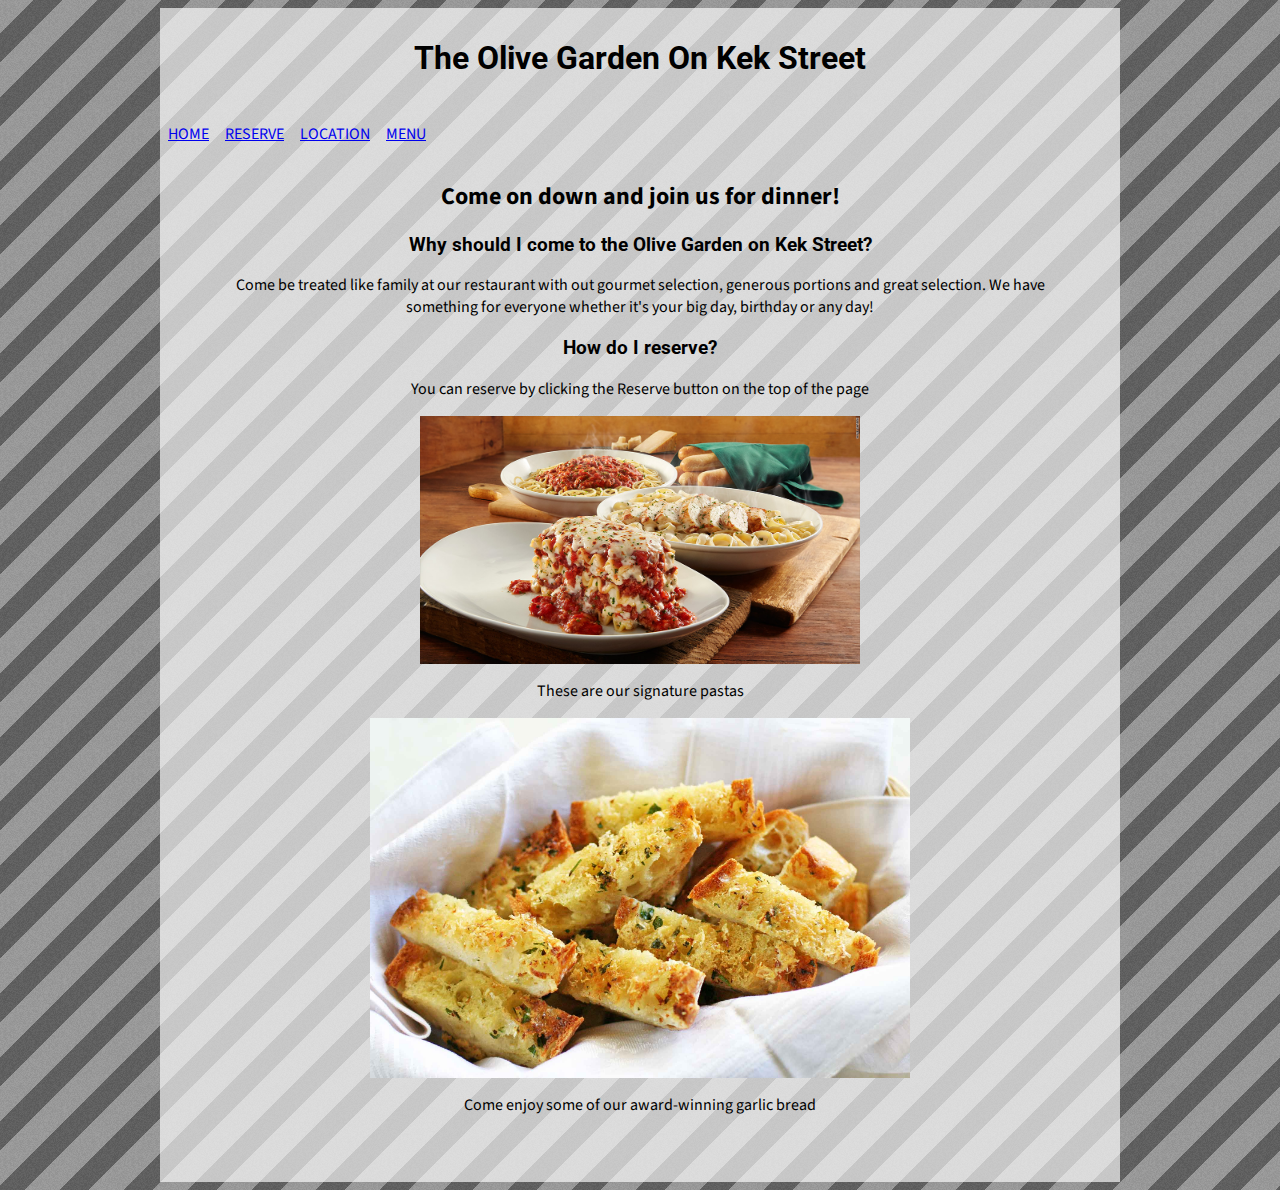
<file: index.html>
<!DOCTYPE html>

<head>
  <title> Olive Garden on Kek Street </title>
  <link href="https://fonts.googleapis.com/css?family=Roboto|Source+Sans+Pro" rel="stylesheet">
  <link type="text/css" rel="stylesheet" href="css/stylesheet.css">
  <link rel="shortcut icon" type="img/ico" href="img/favicon.ico">
</head>

<!-- HOW TO USE FONTS:
font-family: 'Roboto', sans-serif;
font-family: 'Source Sans Pro', sans-serif;
!-->

<body>
  <div id="main">
    <div id="header">
    </div>
    <h1 class="ontop"> The Olive Garden On Kek Street </h1>
      <div id="nav">
        <ul>
          <li> <a href="index.html" id="home" class="links"> <p class="text"> HOME </p> </a> </li>
          <li> <a href="contact.html" id="reserve" class="links"> <p class="text"> RESERVE </p> </a> </li>
          <li> <a href="location.html" id="location" class="links"> <p class="text"> LOCATION </p> </a> </li>
          <li> <a href="menu.html" id="menu" class="links"> <p class="text"> MENU </p> </a> </li>
        </ul>
      </div>
    <h2 class="text"> Come on down and join us for dinner! </h2>
    <h3> Why should I come to the Olive Garden on Kek Street? </h3>
    <div class="marketing">
      <p class="marketingtext">Come be treated like family at our restaurant with out gourmet selection, generous portions and great selection. We have something for everyone whether it's your big day, birthday or any day! </p>
    </div>
    <h3> How do I reserve? </h3>
    <div class="marketing">
      <p class="marketingtext"> You can reserve by clicking the Reserve button on the top of the page </p>
    </div>
    <img src="img/lasagne.jpg" id="lasagne"> <p class="subtitles"> These are our signature pastas </p> </img>
    <img src="img/gbread.jpg" id="gbread"> <p class="subtitles"> Come enjoy some of our award-winning garlic bread </p>
    <div id="img2txt">
    </div>
    <div id="footer">
    </div>
  </div>
</body>
</file>
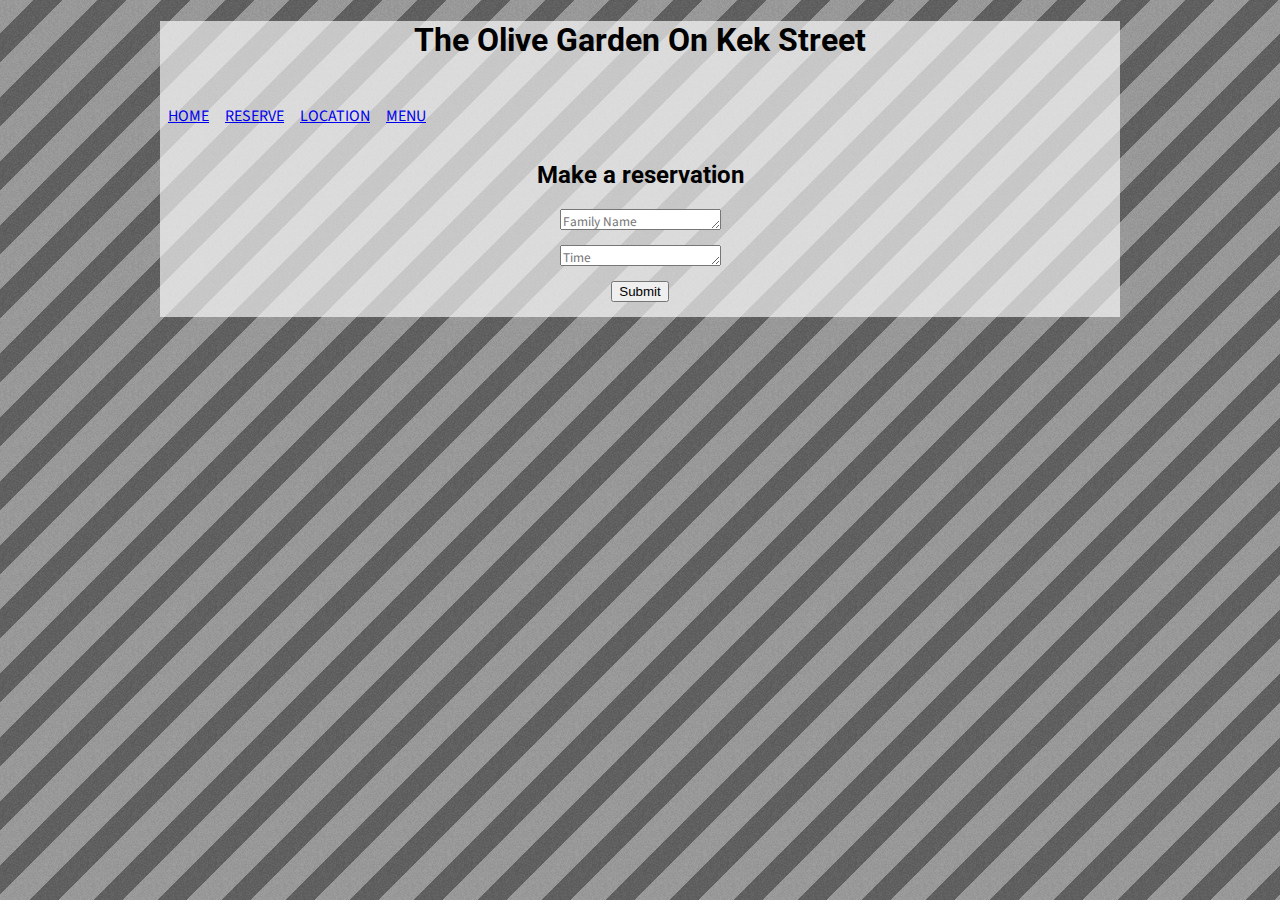
<file: contact.html>
<!DOCTYPE html>

<head>
  <title> Olive Garden on Kek Street </title>
  <link href="https://fonts.googleapis.com/css?family=Roboto|Source+Sans+Pro" rel="stylesheet">
  <link type="text/css" rel="stylesheet" href="css/contact.css">
  <link rel="shortcut icon" type="img/ico" href="img/favicon.ico">
  <script type="text/javascript" src="https://ajax.googleapis.com/ajax/libs/jquery/3.2.1/jquery.min.js"></script>
  <script type="text/javascript" src="js/contact.js"></script>
</head>

<!-- HOW TO USE FONTS:
font-family: 'Roboto', sans-serif;
font-family: 'Source Sans Pro', sans-serif;
!-->

<body>
  <div id="main">
    <h1 class="ontop"> The Olive Garden On Kek Street </h1>
      <div id="nav">
        <ul>
          <li> <a href="index.html" id="home" class="links"> <p class="text"> HOME </p> </a> </li>
          <li> <a href="contact.html" id="reserve" class="links"> <p class="text"> RESERVE </p> </a> </li>
          <li> <a href="location.html" id="location" class="links"> <p class="text"> LOCATION </p> </a> </li>
          <li> <a href="menu.html" id="menu" class="links"> <p class="text"> MENU </p> </a> </li>
        </ul>
      </div>
      <h2> Make a reservation </h2>
      <textarea id="familyname" placeholder="Family Name"></textarea>
      <div id="textarea2">
      </div>
      <textarea id="textarea3" placeholder="Time"></textarea>
      <div id="textarea4">
      </div>
      <button type="button" id="submit">Submit</button>
      <div id="textarea5">
      </div>
  </div>
</body>
</file>
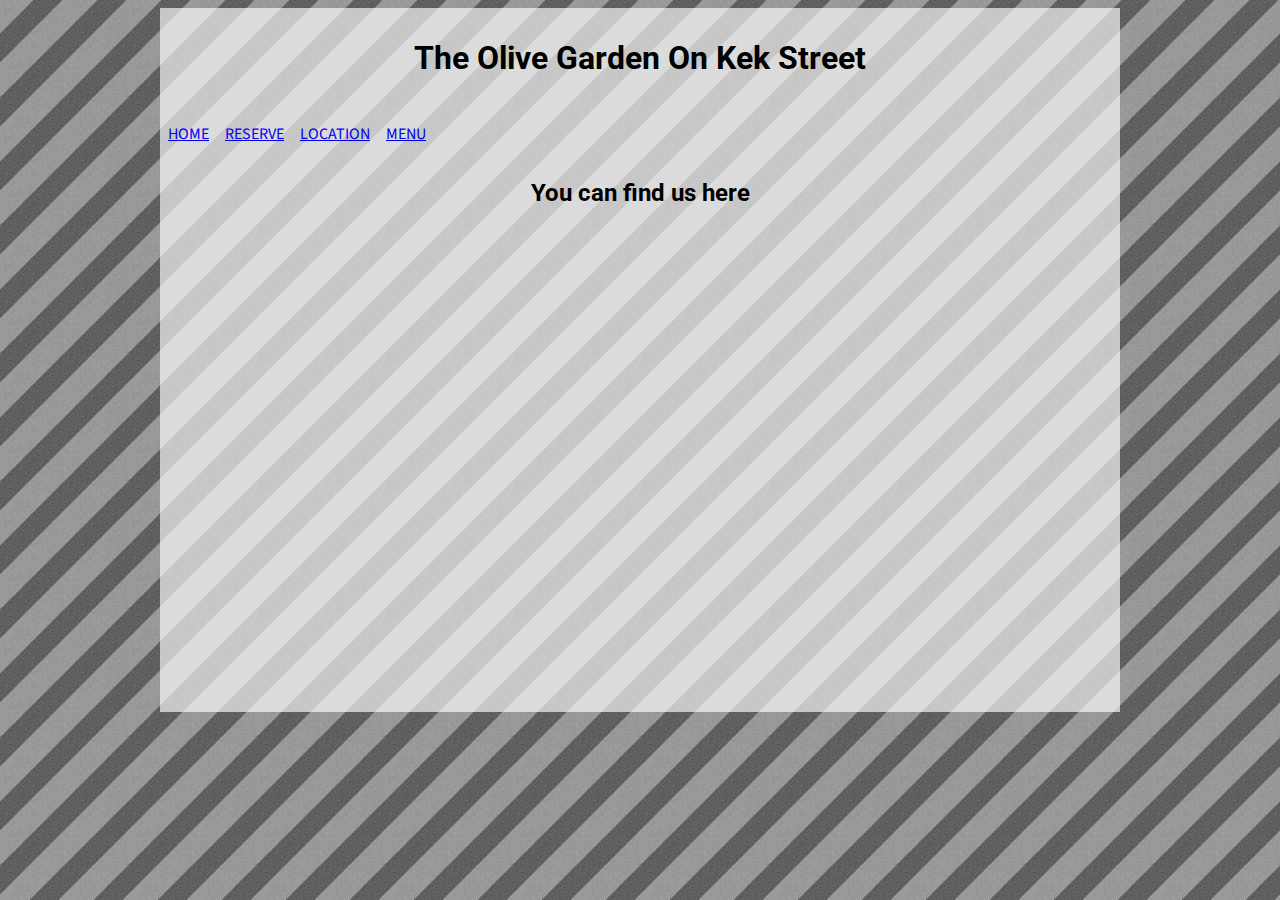
<file: location.html>
<!DOCTYPE html>

<head>
  <title> Olive Garden on Kek Street </title>
  <link href="https://fonts.googleapis.com/css?family=Roboto|Source+Sans+Pro" rel="stylesheet">
  <link type="text/css" rel="stylesheet" href="css/location.css">
  <link rel="shortcut icon" type="img/ico" href="img/favicon.ico">
</head>
<!-- HOW TO USE FONTS:
font-family: 'Roboto', sans-serif;
font-family: 'Source Sans Pro', sans-serif;
!-->

<body>
  <div id="main">
    <div id="header">
    </div>
    <h1 class="ontop"> The Olive Garden On Kek Street </h1>
      <div id="nav">
        <ul>
          <li> <a href="index.html" id="home" class="links"> <p class="text"> HOME </p> </a> </li>
          <li> <a href="contact.html" id="reserve" class="links"> <p class="text"> RESERVE </p> </a> </li>
          <li> <a href="location.html" id="location" class="links"> <p class="text"> LOCATION </p> </a> </li>
          <li> <a href="menu.html" id="menu" class="links"> <p class="text"> MENU </p> </a> </li>
        </ul>
        </div>
        <h2> You can find us here </h2>
      <iframe
        width="600"
        height="450"
        frameborder="0" style="border:0;"
        src="https://www.google.com/maps/embed/v1/place?key=AIzaSyDtCEYIC7C9D-IBSDNqMU1svxCCCzGO-XE&q=Bastardstown+Ireland" allowfullscreen>
        </iframe>
    <div id="footer">
    </div>
  </div>
</body>
</file>
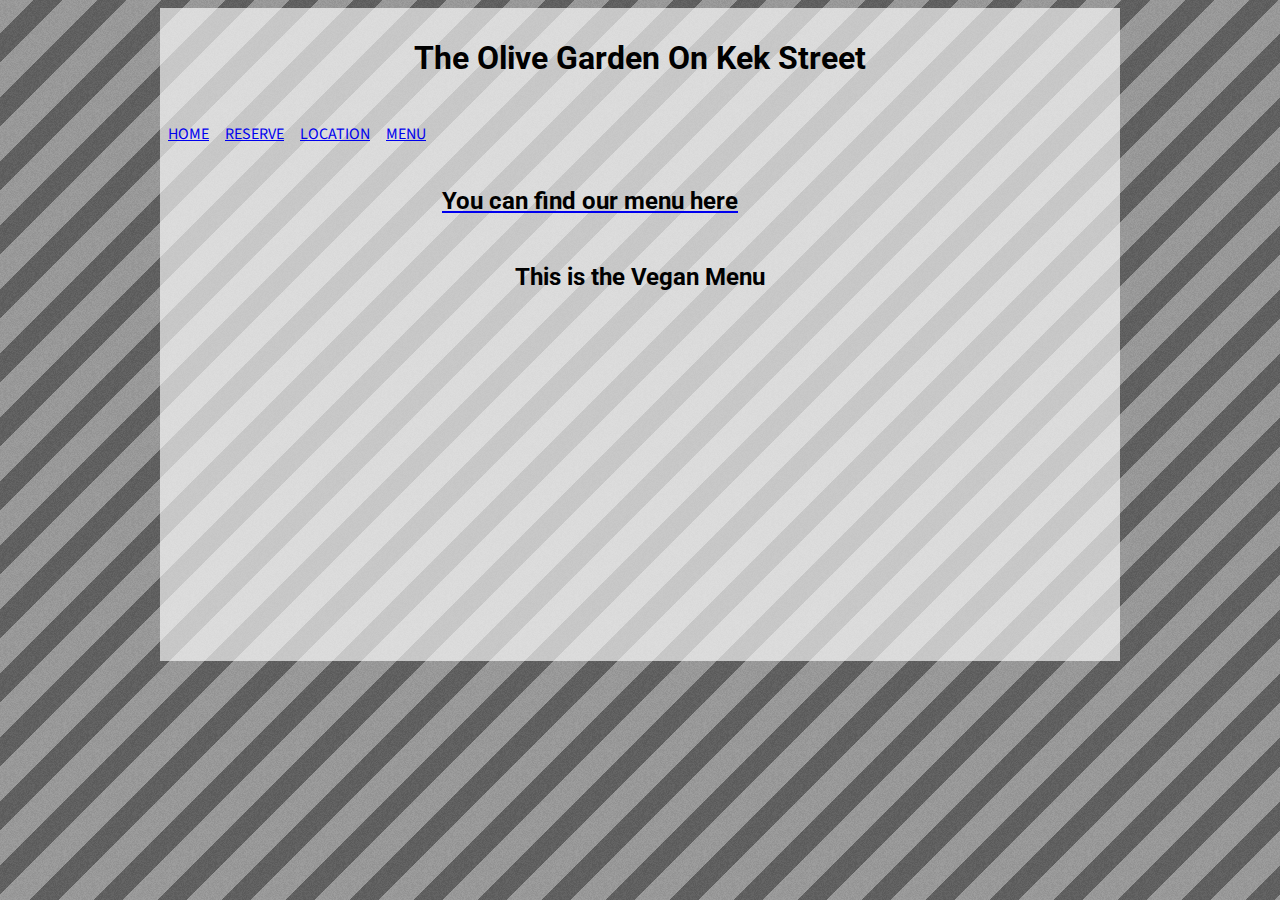
<file: menu.html>
<!DOCTYPE html>

<head>
  <title> Olive Garden on Kek Street </title>
  <link href="https://fonts.googleapis.com/css?family=Roboto|Source+Sans+Pro" rel="stylesheet">
  <link type="text/css" rel="stylesheet" href="css/menu.css">
  <link rel="shortcut icon" type="img/ico" href="img/favicon.ico">
</head>

<!-- HOW TO USE FONTS:
font-family: 'Roboto', sans-serif;
font-family: 'Source Sans Pro', sans-serif;
!-->

<body>
  <div id="main">
    <div id="header">
    </div>
    <h1 class="ontop"> The Olive Garden On Kek Street </h1>
      <div id="nav">
        <ul>
          <li> <a href="index.html" id="home" class="links"> <p class="text"> HOME </p> </a> </li>
          <li> <a href="contact.html" id="reserve" class="links"> <p class="text"> RESERVE </p> </a> </li>
          <li> <a href="location.html" id="location" class="links"> <p class="text"> LOCATION </p> </a> </li>
          <li> <a href="menu.html" id="menu" class="links"> <p class="text"> MENU </p> </a> </li>
        </ul>
      </div>
      <a href="http://www.mcdonalds.ca/ca/en/menu.html">
        <h2>You can find our menu here</h2>
      </a>
      <h2> This is the Vegan Menu </h2>
    <iframe width="560" height="315" src="https://www.youtube.com/embed/Vtgtbz7yXIE?autoplay=1" frameborder="0" allowfullscreen></iframe>
    <div id="footer">
    </div>
  </div>
</body>
</file>
<file: css/stylesheet.css>
body {
  background-image: url("../img/background.jpg");
  background-repeat: repeat;
}

h1 {
  font-family: 'Roboto', sans-serif;
  text-align: center;
  color: #000000;
  opac
}

#main {
  margin: auto;
  background-color: rgba(255, 255, 255, 0.65);
  width: 960px;
}

h1.ontop {
  position: relative;
}

.text {
  font-family: 'Source Sans Pro', sans-serif;
}


ul {
    list-style-type: none;
    margin: 0;
    padding: 0;
}

li {
    float: left;
}

a {
    display: inline-block;
    padding: 8px;
}

.links {
  margin: auto;
}

#nav {
  height: 60px;
  display: block;
  margin: auto;
}

.text {
  text-align: center;
}

#lasagne {
  display: block;
  margin: auto;
  width: 440px;
  height: 248px;
}

p {
  font-family: 'Source Sans Pro', sans-serif;
}

.subtitles {
  text-align: center;
}

#gbread {
  width: 540px;
  height: 360px;
  display: block;
  margin: auto;
}

h3 {
  font-family: 'Roboto', sans-serif;
  text-align: center;
}

#img2txt {
  height: 15px;
}

.marketing {
  width: 860px;
  display: block;
  margin: auto;
}

.marketingtext {
  text-align: center;
}

#footer {
  height: 35px;
}

#header {
  height: 10px;
}
</file>
<file: css/contact.css>
body {
  background-image: url("../img/background.jpg");
  background-repeat: repeat;
}

h1 {
  font-family: 'Roboto', sans-serif;
  text-align: center;
  color: #000000;
  opac
}

#main {
  margin: auto;
  background-color: rgba(255, 255, 255, 0.65);
  width: 960px;
}

h1.ontop {
  position: relative;
}

.text {
  font-family: 'Source Sans Pro', sans-serif;
}


ul {
    list-style-type: none;
    margin: 0;
    padding: 0;
}

li {
    float: left;
}

a {
    display: inline-block;
    padding: 8px;
}

.links {
  margin: auto;
}

#nav {
  height: 60px;
  display: block;
  margin: auto;
}

.text {
  text-align: center;
}

#lasagne {
  display: block;
  margin: auto;
  width: 440px;
  height: 248px;
}

p {
  font-family: 'Source Sans Pro', sans-serif;
}

.subtitles {
  text-align: center;
}

#gbread {
  width: 540px;
  height: 360px;
  display: block;
  margin: auto;
}

h3 {
  font-family: 'Roboto', sans-serif;
  text-align: center;
}

#img2txt {
  height: 15px;
}

.marketing {
  width: 860px;
  display: block;
  margin: auto;
}

.marketingtext {
  text-align: center;
}

#footer {
  height: 35px;
}

#header {
  height: 10px;
}

h2 {
  text-align: center;
}

#familyname {
  margin: auto;
  display: block;
  height: 15px;
}

#textarea2 {
  height: 15px;
}

textarea {
  font-family: 'Source Sans Pro', sans-serif;
}

h2 {
  font-family: 'Roboto', sans-serif;
}

#textarea3 {
  height: 15px;
  display: block;
  margin: auto;
}

#textarea4 {
  height: 15px;
}

#submit {
  display: block;
  margin: auto;
}

#textarea5 {
  height: 15px;
}
</file>
<file: css/location.css>
body {
  background-image: url("../img/background.jpg");
  background-repeat: repeat;
}

h1 {
  font-family: 'Roboto', sans-serif;
  text-align: center;
  color: #000000;
  opac
}

#main {
  margin: auto;
  background-color: rgba(255, 255, 255, 0.65);
  width: 960px;
}

h1.ontop {
  position: relative;
}

.text {
  font-family: 'Source Sans Pro', sans-serif;
}


ul {
    list-style-type: none;
    margin: 0;
    padding: 0;
}

li {
    float: left;
}

a {
    display: inline-block;
    padding: 8px;
}

.links {
  margin: auto;
}

#nav {
  height: 60px;
  display: block;
  margin: auto;
}

.text {
  text-align: center;
}

#lasagne {
  display: block;
  margin: auto;
  width: 440px;
  height: 248px;
}

p {
  font-family: 'Source Sans Pro', sans-serif;
}

.subtitles {
  text-align: center;
}

#gbread {
  width: 540px;
  height: 360px;
  display: block;
  margin: auto;
}

h3 {
  font-family: 'Roboto', sans-serif;
  text-align: center;
}

#img2txt {
  height: 15px;
}

.marketing {
  width: 860px;
  display: block;
  margin: auto;
}

.marketingtext {
  text-align: center;
}

#footer {
  height: 35px;
}

#header {
  height: 10px;
}
iframe {
  display: block;
  margin: auto;
}

h2 {
  text-align: center;
  font-family: 'Roboto', sans-serif;
}
</file>
<file: css/menu.css>
body {
  background-image: url("../img/background.jpg");
  background-repeat: repeat;
}

h1 {
  font-family: 'Roboto', sans-serif;
  text-align: center;
  color: #000000;
}

#main {
  margin: auto;
  background-color: rgba(255, 255, 255, 0.65);
  width: 960px;
}

h1.ontop {
  position: relative;
}

.text {
  font-family: 'Source Sans Pro', sans-serif;
}


ul {
    list-style-type: none;
    margin: 0;
    padding: 0;
}

li {
    float: left;
}

a {
    display: inline-block;
    padding: 8px;
}

.links {
  margin: auto;
}

#nav {
  height: 60px;
  display: block;
  margin: auto;
}

.text {
  text-align: center;
}

#lasagne {
  display: block;
  margin: auto;
  width: 440px;
  height: 248px;
}

p {
  font-family: 'Source Sans Pro', sans-serif;
}

.subtitles {
  text-align: center;
}

#gbread {
  width: 540px;
  height: 360px;
  display: block;
  margin: auto;
}

h3 {
  font-family: 'Roboto', sans-serif;
  text-align: center;
}

#img2txt {
  height: 15px;
}

.marketing {
  width: 860px;
  display: block;
  margin: auto;
}

.marketingtext {
  text-align: center;
}

#footer {
  height: 35px;
}

#header {
  height: 10px;
}

h2 {
  font-family: 'Roboto', sans-serif;
  text-align: center;
  color: #000000;
}

iframe {
  display: block;
  margin: auto;
}
</file>
